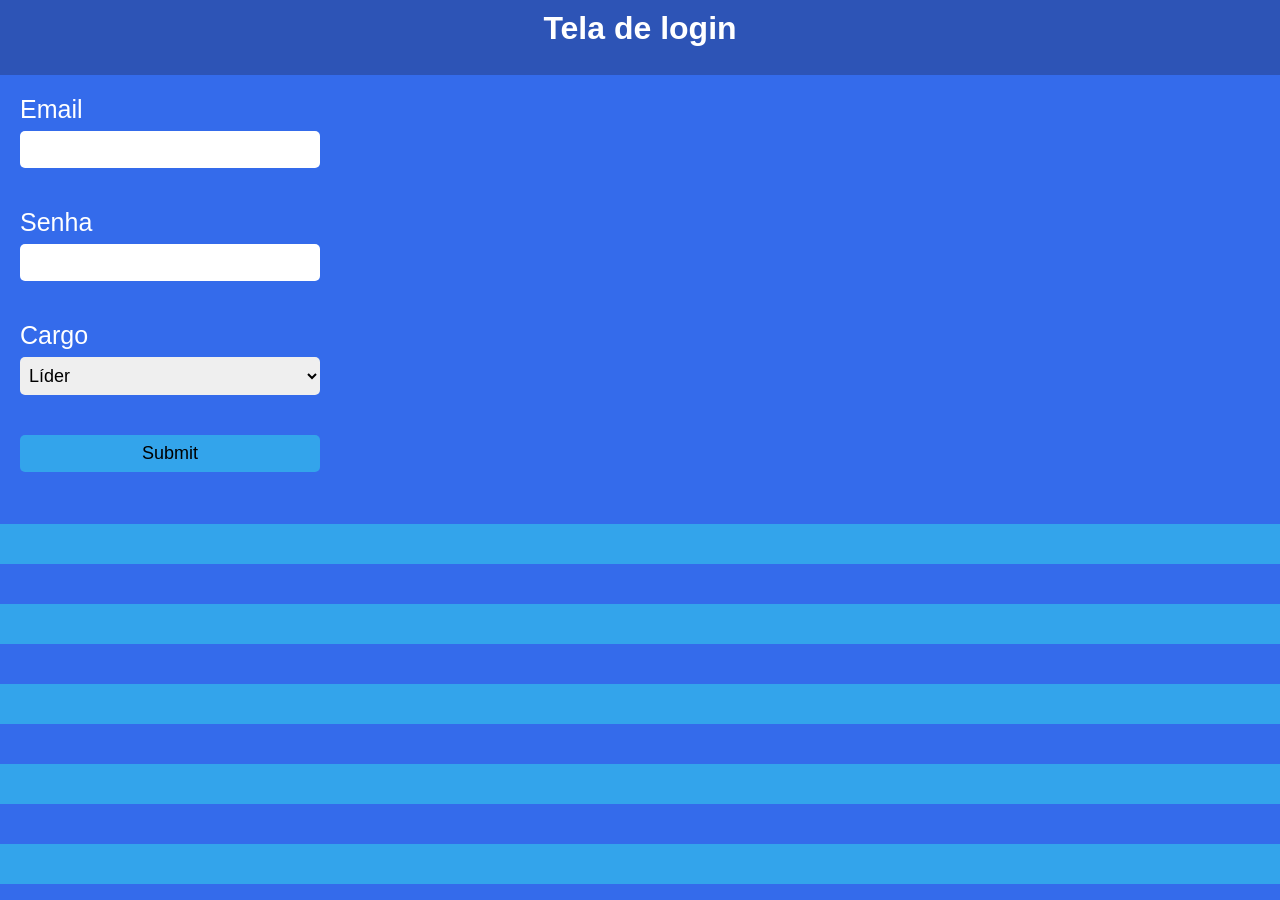
<file: loginPage/index.html>
<!DOCTYPE html>
<html lang="pt-br">
<head>
    <meta charset="UTF-8">
    <meta name="viewport" content="width=device-width, initial-scale=1.0">
    <title>Login</title>
    <style>
        body {
            margin: 0;
            display: flexbox;
            font-family:'Segoe UI', Tahoma, Geneva, Verdana, sans-serif;
            background-image: repeating-linear-gradient(0deg, #33A4EB, #33A4EB 40px, #346BEB 40px, #346BEB 80px) ;
            color: white;
        }

        #page-title {
            justify-self: center;
            background-color: #2d54b6;
            margin: 0 0;
            height: 55px;
        }

        #submit {
            background-color: #33A4EB;
        }

        .inputs {
            justify-self: center;
            display: flex;
            flex-flow: column;
            gap: 40px;
            width: 300px;
        }

        .input {
            display: flex;
            flex-flow: column;
            justify-content: center;
        }

        h1 {
            width: 100%;
            text-align: center;
            background-color: #346BEB;
            margin: 0;
            margin-top: 70px;
            padding-top: 10px;
            padding-bottom: 10px;
        }

        form {
            background-color: #346BEB;
            padding: 20px;
            padding-bottom: 50px;
        }

        input, select {
            padding: 8px 5px;
            font-size: 18px;
            border: none;
            border-radius: 5px;
        }

        label {
            font-size: 25px;
            text-align: left;
            display: block;
            margin-bottom: 7px;
        }

    </style>
</head>
<body>
    <h1 id="page-title">Tela de login</h1>
    <form>
        <div class="inputs">
            <div class="input">
                <label for="email">Email</label>
                <input type="email" id="email" required></button>
            </div>
            <div class="input">
                <label for="senha">Senha</label>
                <input type="password" id="senha" required>
            </div>
            <div class="input">
                <label for="cargo">Cargo</label>
                <select id="cargo" required>
                    <option value="lider">Líder</option>
                    <option value="pastor">Pastor</option>
                    <option value="pastor-presidente">Pastor presidente</option>
                    <option value="admin">Admnistrador</option>
                </select>
            </div>
            <div class="input">
                <input type="submit" id="submit">
            </div>
        </div>
    </form>
    <div class="page-final">
        
    </div>
</body>
</html>
</file>
